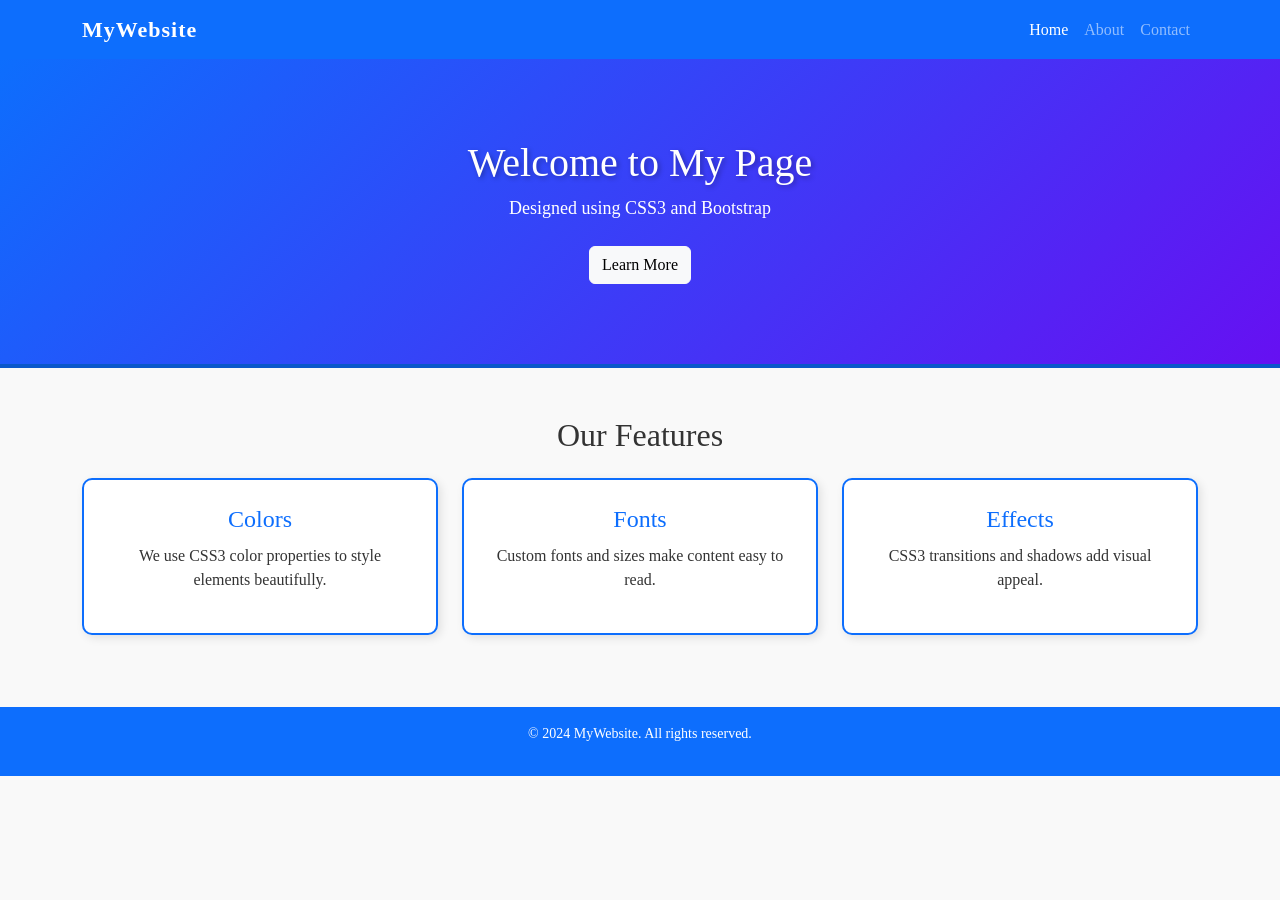
<file: web-styling/index.html>
<!DOCTYPE html>
<html lang="en">
<head>
  <meta charset="UTF-8" />
  <meta name="viewport" content="width=device-width, initial-scale=1.0"/>
  <title>Web Styling - CSS3 & Bootstrap</title>

  <!-- Bootstrap CSS -->
  <link rel="stylesheet" href="https://cdn.jsdelivr.net/npm/bootstrap@5.3.0/dist/css/bootstrap.min.css"/>

  <!-- Custom CSS -->
  <link rel="stylesheet" href="css/style.css"/>
</head>
<body>

  <!-- NAVBAR -->
  <nav class="navbar navbar-expand-lg navbar-dark bg-primary">
    <div class="container">
      <a class="navbar-brand" href="#">MyWebsite</a>
      <button class="navbar-toggler" type="button" data-bs-toggle="collapse" data-bs-target="#navMenu">
        <span class="navbar-toggler-icon"></span>
      </button>
      <div class="collapse navbar-collapse" id="navMenu">
        <ul class="navbar-nav ms-auto">
          <li class="nav-item"><a class="nav-link active" href="index.html">Home</a></li>
          <li class="nav-item"><a class="nav-link" href="about.html">About</a></li>
          <li class="nav-item"><a class="nav-link" href="contact.html">Contact</a></li>
        </ul>
      </div>
    </div>
  </nav>

  <!-- HERO SECTION -->
  <section class="hero-section text-center">
    <h1>Welcome to My Page</h1>
    <p>Designed using CSS3 and Bootstrap</p>
    <a href="about.html" class="btn btn-light mt-2">Learn More</a>
  </section>

  <!-- GRID SECTION -->
  <section class="container my-5">
    <h2 class="text-center mb-4">Our Features</h2>
    <div class="row text-center">
      <div class="col-md-4 mb-4">
        <div class="card-box">
          <h4>Colors</h4>
          <p>We use CSS3 color properties to style elements beautifully.</p>
        </div>
      </div>
      <div class="col-md-4 mb-4">
        <div class="card-box">
          <h4>Fonts</h4>
          <p>Custom fonts and sizes make content easy to read.</p>
        </div>
      </div>
      <div class="col-md-4 mb-4">
        <div class="card-box">
          <h4>Effects</h4>
          <p>CSS3 transitions and shadows add visual appeal.</p>
        </div>
      </div>
    </div>
  </section>

  <!-- FOOTER -->
  <footer class="text-center py-3">
    <p>&copy; 2024 MyWebsite. All rights reserved.</p>
  </footer>

  <!-- Bootstrap JS -->
  <script src="https://cdn.jsdelivr.net/npm/bootstrap@5.3.0/dist/js/bootstrap.bundle.min.js"></script>
</body>
</html>
</file>
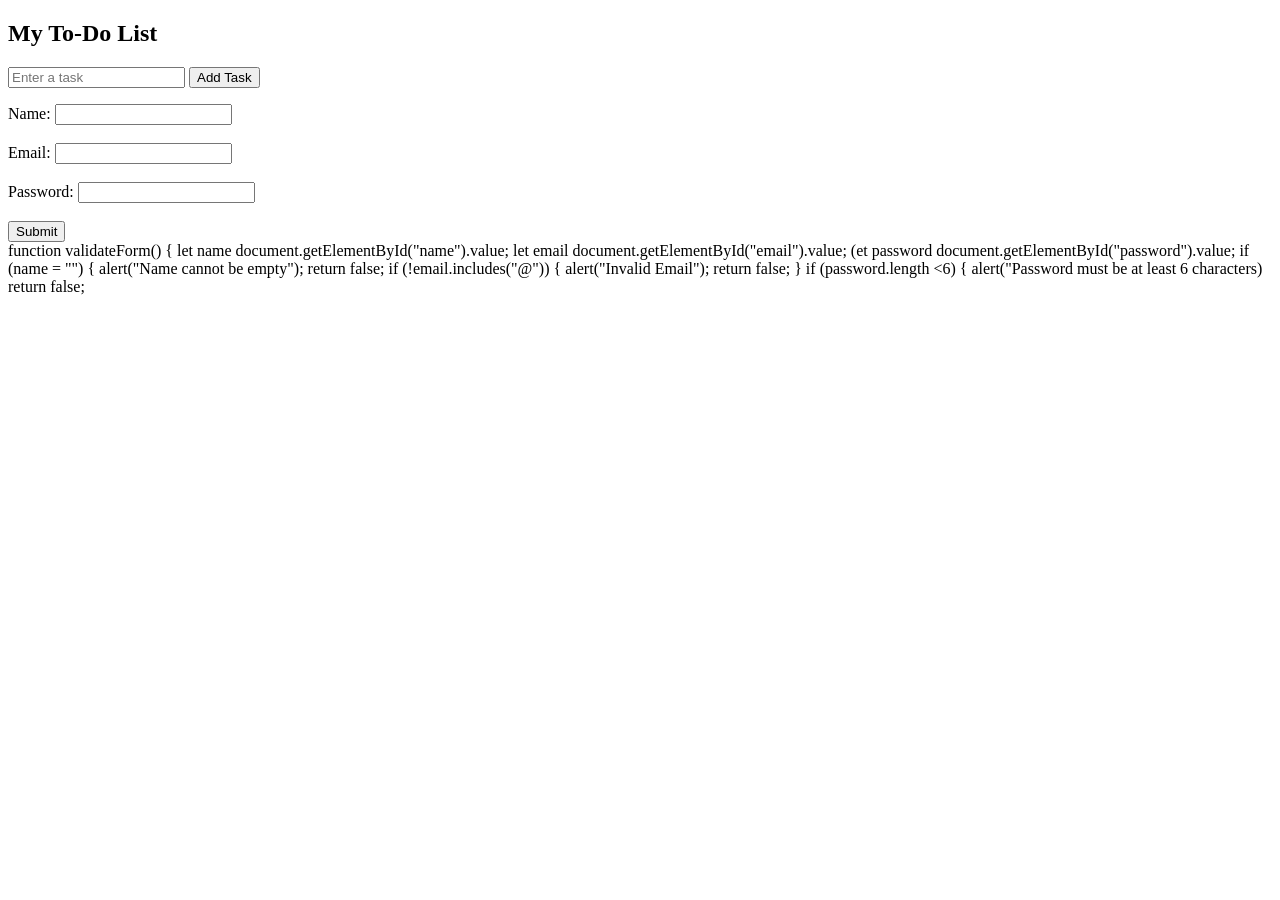
<file: exp3.html>
<!DOCTYPE html>

<html>

<head>

<title>To-Do List</title>

</head>

<body>

<h2>My To-Do List</h2>

<input type="text" id="task" placeholder="Enter a task">

<button onclick="addTask()">Add Task</button>

<ul id="list"></ul>

<script>

function addTask() {

let taskvalue = document.getElementById("task").value;

if (taskvalue.trim() !== "") {

let li document.createElement("li");

li.textContent = taskvalue;

document.getElementById("list").appendChild(li);

document.getElementById("task").value = ""; // clear input

} else {

alert("Please enter a task");

}

}

</script>

</body>

</html><form onsubmit="return validateForm()">

Name: <input type="text" id="name"><br><br>

Email: <input type="text" id="email"><br><br>

Password: <input type="password" id="password"><br><br>

<input type="submit" value="Submit">

</form>

function validateForm() {

let name document.getElementById("name").value;

let email document.getElementById("email").value;

(et password document.getElementById("password").value;

if (name = "") {

alert("Name cannot be empty");

return false;

if (!email.includes("@")) {

alert("Invalid Email");

return false;

}

if (password.length <6) {

alert("Password must be at least 6 characters)

return false;
</file>
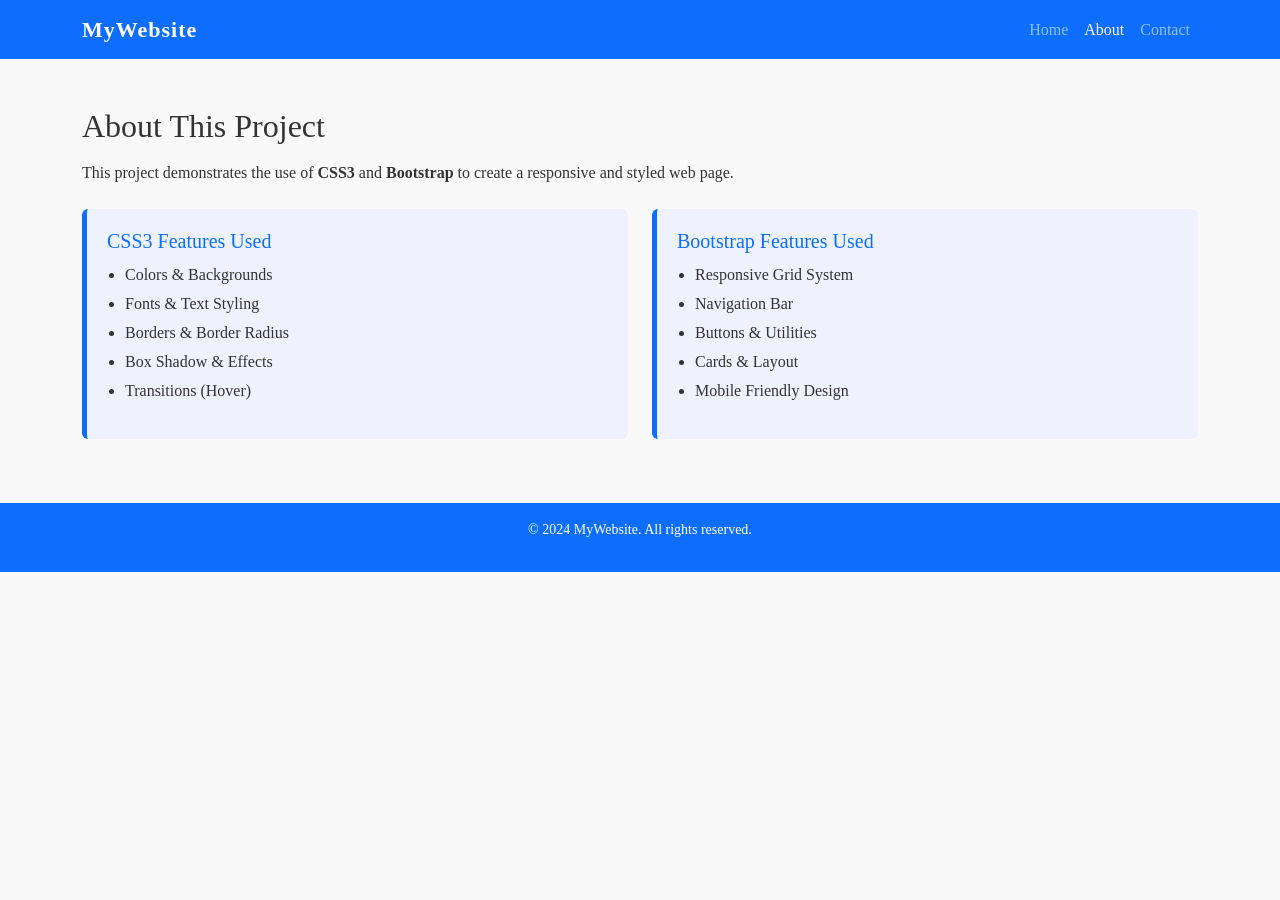
<file: web-styling/about.html>
<!DOCTYPE html>
<html lang="en">
<head>
  <meta charset="UTF-8" />
  <meta name="viewport" content="width=device-width, initial-scale=1.0"/>
  <title>About - CSS3 & Bootstrap</title>
  <link rel="stylesheet" href="https://cdn.jsdelivr.net/npm/bootstrap@5.3.0/dist/css/bootstrap.min.css"/>
  <link rel="stylesheet" href="css/style.css"/>
</head>
<body>

  <!-- NAVBAR -->
  <nav class="navbar navbar-expand-lg navbar-dark bg-primary">
    <div class="container">
      <a class="navbar-brand" href="#">MyWebsite</a>
      <button class="navbar-toggler" type="button" data-bs-toggle="collapse" data-bs-target="#navMenu">
        <span class="navbar-toggler-icon"></span>
      </button>
      <div class="collapse navbar-collapse" id="navMenu">
        <ul class="navbar-nav ms-auto">
          <li class="nav-item"><a class="nav-link" href="index.html">Home</a></li>
          <li class="nav-item"><a class="nav-link active" href="about.html">About</a></li>
          <li class="nav-item"><a class="nav-link" href="contact.html">Contact</a></li>
        </ul>
      </div>
    </div>
  </nav>

  <!-- ABOUT CONTENT -->
  <div class="container my-5">
    <h2 class="mb-3">About This Project</h2>
    <p>This project demonstrates the use of <strong>CSS3</strong> and <strong>Bootstrap</strong> to create a responsive and styled web page.</p>

    <div class="row mt-4">
      <div class="col-md-6 mb-3">
        <div class="about-box">
          <h5>CSS3 Features Used</h5>
          <ul>
            <li>Colors & Backgrounds</li>
            <li>Fonts & Text Styling</li>
            <li>Borders & Border Radius</li>
            <li>Box Shadow & Effects</li>
            <li>Transitions (Hover)</li>
          </ul>
        </div>
      </div>
      <div class="col-md-6 mb-3">
        <div class="about-box">
          <h5>Bootstrap Features Used</h5>
          <ul>
            <li>Responsive Grid System</li>
            <li>Navigation Bar</li>
            <li>Buttons & Utilities</li>
            <li>Cards & Layout</li>
            <li>Mobile Friendly Design</li>
          </ul>
        </div>
      </div>
    </div>
  </div>

  <!-- FOOTER -->
  <footer class="text-center py-3">
    <p>&copy; 2024 MyWebsite. All rights reserved.</p>
  </footer>

  <script src="https://cdn.jsdelivr.net/npm/bootstrap@5.3.0/dist/js/bootstrap.bundle.min.js"></script>
</body>
</html>
</file>
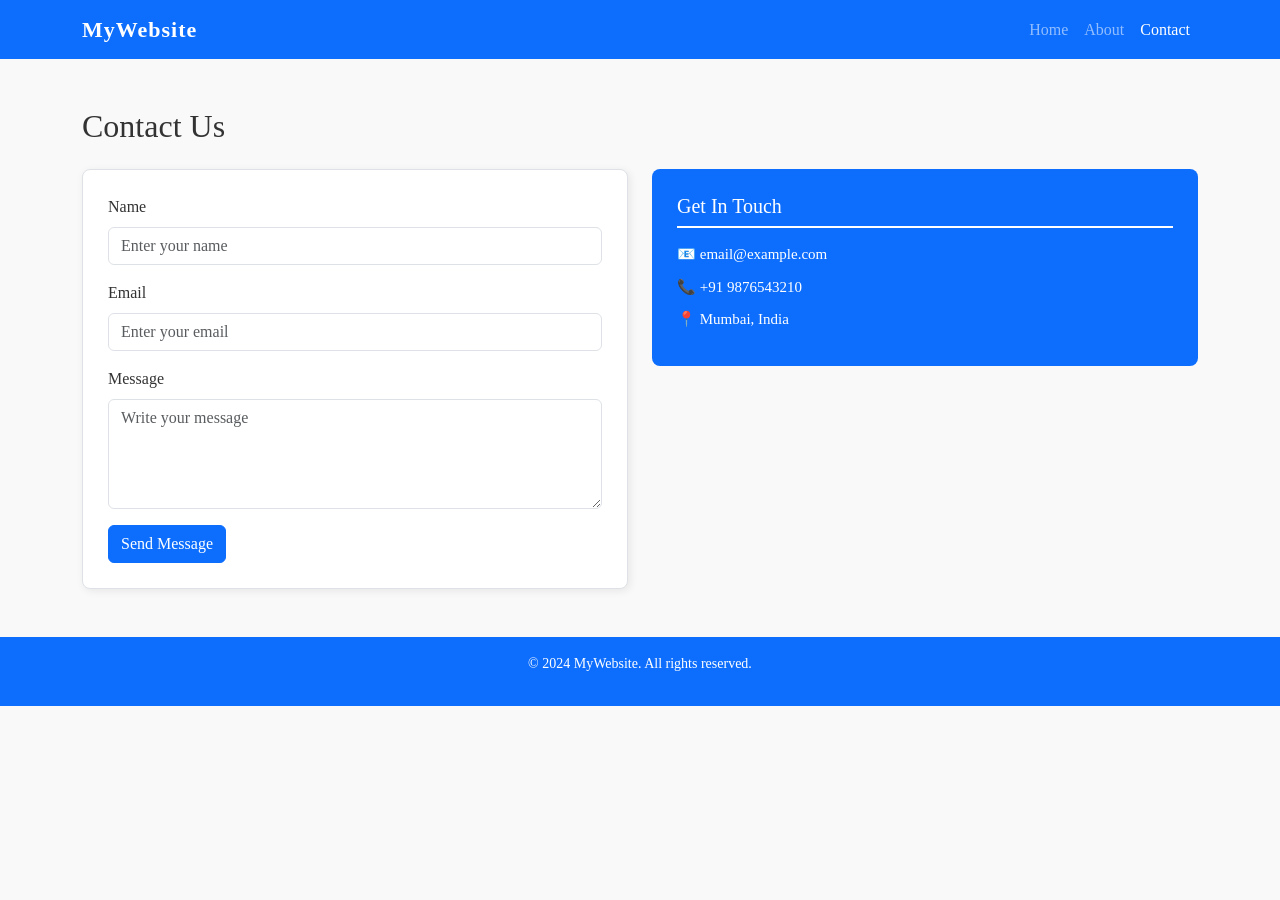
<file: web-styling/contact.html>
<!DOCTYPE html>
<html lang="en">
<head>
  <meta charset="UTF-8" />
  <meta name="viewport" content="width=device-width, initial-scale=1.0"/>
  <title>Contact - CSS3 & Bootstrap</title>
  <link rel="stylesheet" href="https://cdn.jsdelivr.net/npm/bootstrap@5.3.0/dist/css/bootstrap.min.css"/>
  <link rel="stylesheet" href="css/style.css"/>
</head>
<body>

  <!-- NAVBAR -->
  <nav class="navbar navbar-expand-lg navbar-dark bg-primary">
    <div class="container">
      <a class="navbar-brand" href="#">MyWebsite</a>
      <button class="navbar-toggler" type="button" data-bs-toggle="collapse" data-bs-target="#navMenu">
        <span class="navbar-toggler-icon"></span>
      </button>
      <div class="collapse navbar-collapse" id="navMenu">
        <ul class="navbar-nav ms-auto">
          <li class="nav-item"><a class="nav-link" href="index.html">Home</a></li>
          <li class="nav-item"><a class="nav-link" href="about.html">About</a></li>
          <li class="nav-item"><a class="nav-link active" href="contact.html">Contact</a></li>
        </ul>
      </div>
    </div>
  </nav>

  <!-- CONTACT FORM -->
  <div class="container my-5">
    <h2 class="mb-4">Contact Us</h2>
    <div class="row">
      <div class="col-md-6">
        <div class="contact-form">
          <div class="mb-3">
            <label class="form-label">Name</label>
            <input type="text" class="form-control" placeholder="Enter your name"/>
          </div>
          <div class="mb-3">
            <label class="form-label">Email</label>
            <input type="email" class="form-control" placeholder="Enter your email"/>
          </div>
          <div class="mb-3">
            <label class="form-label">Message</label>
            <textarea class="form-control" rows="4" placeholder="Write your message"></textarea>
          </div>
          <button class="btn btn-primary">Send Message</button>
        </div>
      </div>
      <div class="col-md-6 mt-4 mt-md-0">
        <div class="contact-info">
          <h5>Get In Touch</h5>
          <p>📧 email@example.com</p>
          <p>📞 +91 9876543210</p>
          <p>📍 Mumbai, India</p>
        </div>
      </div>
    </div>
  </div>

  <!-- FOOTER -->
  <footer class="text-center py-3">
    <p>&copy; 2024 MyWebsite. All rights reserved.</p>
  </footer>

  <script src="https://cdn.jsdelivr.net/npm/bootstrap@5.3.0/dist/js/bootstrap.bundle.min.js"></script>
</body>
</html>
</file>
<file: web-styling/css/style.css>
/* ===== GLOBAL STYLES ===== */
body {
  font-family: Georgia, serif;
  font-size: 16px;
  color: #333333;
  background-color: #f9f9f9;
  margin: 0;
  padding: 0;
}

/* ===== NAVBAR ===== */
.navbar-brand {
  font-size: 22px;
  font-weight: bold;
  letter-spacing: 1px;
}

/* ===== HERO SECTION ===== */
.hero-section {
  background: linear-gradient(135deg, #0d6efd, #6610f2);
  color: white;
  padding: 80px 20px;
  border-bottom: 4px solid #0a58ca;
}

.hero-section h1 {
  font-size: 40px;
  text-shadow: 2px 2px 5px rgba(0, 0, 0, 0.3);
}

.hero-section p {
  font-size: 18px;
}

/* ===== CARD BOXES (Home Page) ===== */
.card-box {
  background-color: white;
  border: 2px solid #0d6efd;
  border-radius: 10px;
  padding: 25px;
  box-shadow: 3px 3px 10px rgba(0, 0, 0, 0.1);
  transition: transform 0.3s ease, box-shadow 0.3s ease;
}

.card-box:hover {
  transform: translateY(-5px);
  box-shadow: 5px 5px 15px rgba(0, 0, 0, 0.2);
}

.card-box h4 {
  color: #0d6efd;
  margin-bottom: 10px;
}

/* ===== ABOUT PAGE BOXES ===== */
.about-box {
  background-color: #eef2ff;
  border-left: 5px solid #0d6efd;
  border-radius: 6px;
  padding: 20px;
}

.about-box h5 {
  color: #0d6efd;
  margin-bottom: 10px;
}

.about-box ul {
  padding-left: 18px;
}

.about-box ul li {
  margin-bottom: 5px;
}

/* ===== CONTACT PAGE ===== */
.contact-form {
  background-color: white;
  border: 1px solid #dee2e6;
  border-radius: 8px;
  padding: 25px;
  box-shadow: 2px 2px 8px rgba(0, 0, 0, 0.08);
}

.contact-info {
  background-color: #0d6efd;
  color: white;
  border-radius: 8px;
  padding: 25px;
}

.contact-info h5 {
  font-size: 20px;
  margin-bottom: 15px;
  border-bottom: 2px solid white;
  padding-bottom: 8px;
}

.contact-info p {
  font-size: 15px;
  margin-bottom: 10px;
}

/* ===== FOOTER ===== */
footer {
  background-color: #0d6efd;
  color: white;
  font-size: 14px;
  margin-top: 40px;
}
</file>
